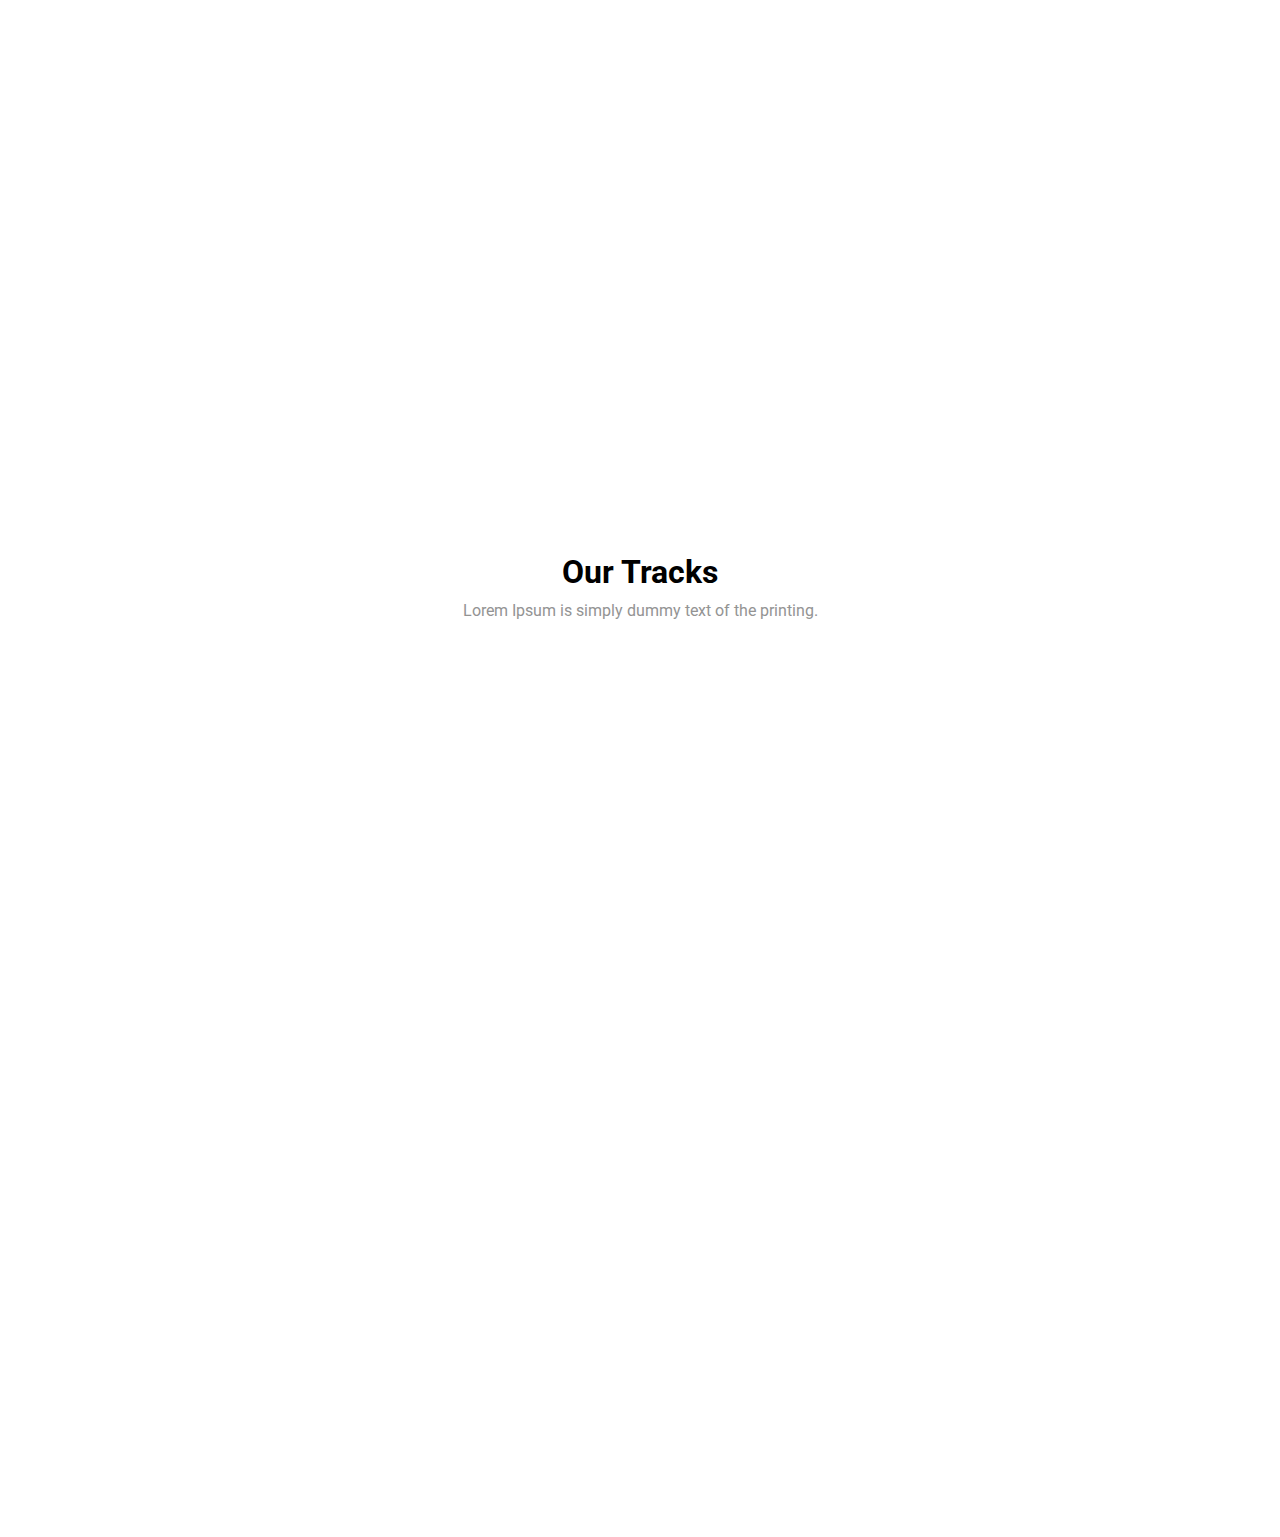
<file: components/section1.html>
<!DOCTYPE html>
<html lang="en">
<head>
    <meta charset="UTF-8">
    <meta name="viewport" content="width=device-width, initial-scale=1.0">
    <title>Document</title>
    <link rel="stylesheet" href="../css/section1.css">

</head>
<body>
    <div class="container">
        <img src="/img/slide/sl2.jpg" alt="Your Image" class="top-image">
        <div class="purple-section">
            <div class="aim-course">
                <div class="purple-card">
                    <img src="/img/section1/t1.png" alt="Skill Icon">
                    <div class="card-content">
                        <h4>Learn The Latest Skills</h4>
                        <p>Contrary to popular belief, Lorem Ipsum is not simply random text. It has roots in a BC, making it over 2000 years old.
                        </p>
                    </div>
                </div>
                <div class="purple-card">
                    <img src="/img/section1/t2.png" alt="Career Icon">
                    <div class="card-content">
                        <h4>Get Ready For a Career</h4>
                        <p>Contrary to popular belief, Lorem Ipsum is not simply random text. It has roots in a BC, making it over 2000 years old.
                        </p>
                    </div>
                </div>
                <div class="purple-card">
                    <img src="/img/section1/t3.png" alt="Certificate Icon">
                    <div class="card-content">
                        <h4>Earn a Certificate</h4>
                        <p>Contrary to popular belief, Lorem Ipsum is not simply random text. It has roots in a BC, making it over 2000 years old.
                        </p>
                    </div>
                </div>
            </div>
        </div>
        <div class="tracks-section">
            <img src="/img/section1/lamp.png" alt="lamp" class="lamp-icon">
            <div class="tracks-content">
                <h2>Our Tracks</h2>
                <p>Lorem Ipsum is simply dummy text of the printing.</p>
            </div>
            <img src="/img/section1/arrow.png" alt="arrow" class="arrow-icon">
        </div>
        <div class="wrapper-card">
        <div class="course-container">
            <!-- <div class="wrapper-card"> -->
            <div class="course-card">
                <img src="/img/section1/g1.png" alt="Course Image" class="course-image">
                <div class="course-content">
                    <div class="course-header">
                        <p class="course-category">UI/UX Design</p>
                        <span class="course-star">★★★★☆</span>
                    </div>
                    <h3 class="course-title">UI/UX Design for Beginners</h3>
                    <p class="course-price">$98</p><hr>
                    <div class="course-info">
                        <span>22hr 30min</span>
                        <span>34 Courses</span>
                        <span>250 Sales</span>
                    </div>
                    <button class="join-button">Join Course</button>
                </div>
            </div>
             <!-- </div> -->
            <div class="course-card">
                <img src="/img/section1/g2.png" alt="Course Image" class="course-image">
                <div class="course-content">
                    <div class="course-header">
                        <p class="course-category">UI/UX Design</p>
                        <span class="course-star">★★★★☆</span>
                    </div>
                    <h3 class="course-title">UI/UX Design for Beginners</h3>
                    <p class="course-price">$98</p><hr>
                    <div class="course-info">
                        <span>22hr 30min</span>
                        <span>34 Courses</span>
                        <span>250 Sales</span>
                    </div>
                    <button class="join-button">Join Course</button>
                </div>
            </div>
            <div class="course-card">
                <img src="/img/section1/g3.png" alt="Course Image" class="course-image">
                <div class="course-content">
                    <div class="course-header">
                        <p class="course-category">UI/UX Design</p>
                        <span class="course-star">★★★★☆</span>
                    </div>
                    <h3 class="course-title">UI/UX Design for Beginners</h3>
                    <p class="course-price">$98</p><hr>
                    <div class="course-info">
                        <span>22hr 30min</span>
                        <span>34 Courses</span>
                        <span>250 Sales</span>
                    </div>
                    <button class="join-button">Join Course</button>
                </div>
            </div>
        </div>
        <div class="background-container">
            <!-- Hình ảnh i2 nằm trên background -->
            <img src="/img/slide/i2.png" alt="Learning Illustration 2" class="foreground-image">

            <!-- Phần nội dung -->
            <div class="content">
                <h2>Premium <span>Learning</span> Experience</h2>
                <div class="features">
                    <div class="feature">
                        <img src="/img/slide/i3.png" alt="Icon">
                        <div class="text">
                            <strong>Easily Accessible</strong>
                            <p>Learning Will Feel Very Comfortable With Courslab.</p>                  
                        </div>
                    </div>
                    <div class="feature">
                        <img src="/img/slide/i3.png" alt="Icon">
                        <div class="text">
                            <strong>Fun learning experience</strong>
                            <p>Learning Will Feel Very Comfortable With Courslab.</p>
                        </div>
                    </div>
                </div>
            </div>
            
        </div>
    </div>
</body>
</html>
</file>
<file: css/section1.css>
/* Import font Roboto từ Google Fonts */
@import url("https://fonts.googleapis.com/css2?family=Roboto:wght@300;400;500;700&display=swap");

/* Reset mặc định */
* {
  margin: 0;
  padding: 0;
  box-sizing: border-box;
  font-family: "Roboto", sans-serif;
}


.body {
  font-family: Arial, sans-serif;
  margin: 0;
  padding: 0;
  display: flex;
  justify-content: center;
  align-items: center;
  height: 100vh;
  background-color: #f5f5f5;
}

/* purple block in center */
.purple-section {
  background-color: #5a2a82;
  padding: 30px;
  border-radius: 10px;
  box-shadow: 0 4px 8px rgba(0, 0, 0, 0.2);
  width: 80%;
  color: white;
  text-align: center;
  margin: 40px auto;
  position: relative;
  top: -150px;
  opacity: 0;
  transform: translateY(-20px);
  transition: opacity 0.5s ease-out, transform 0.5s ease-out;
}

.purple-section.in-view {
  opacity: 1;
  transform: translateY(0);
}

.aim-course {
  display: flex;
  justify-content: space-around;
  align-items: center;
}

.purple-card {
  display: flex;
  align-items: center;
  background-color: transparent;
  padding: 20px;
  border-radius: 10px;
  text-align: left;
  max-width: 320px;
}

.purple-card img {
  width: 60px;
  height: 60px;
  margin-right: 25px;
  border-radius: 7px;
  border: 2px solid #d3d3d3;
  /* Màu xám nhạt */
  padding: 10px;
  /* Tạo khoảng cách giữa ảnh và viền */
  background-color: #f5f5f5;
  /* Nền xám nhạt */
}

.card-content {
  flex: 1;
  max-width: 250px;
}

h4 {
  margin: 0 0 10px 0;
  font-size: 1.2em;
  color: white;
}

p {
  margin: 0;
  font-size: 0.7em;
  color: white;
  opacity: 0.7;
}

/* Our Tracks */
.tracks-section {
  position: relative;
  text-align: center;
  padding: 20px 0;
  margin-bottom: 40px;
  margin-top: -150px;
}

.tracks-content {
  max-width: 600px;
  margin: 0 auto;
  text-align: center;
}

.tracks-section h2 {
  font-size: 2em;
  font-weight: bold;
  margin-bottom: 10px;
}

.tracks-section p {
  font-size: 1em;
  color: #666;
  max-width: 600px;
  margin: 0 auto;
}

/* setup icon */
.lamp-icon,
.arrow-icon {
  width: 100px;
  height: auto;
  position: absolute; /* Giữ nguyên vị trí tuyệt đối */
  opacity: 0; /* Bắt đầu với độ mờ */
  transform: translateY(-20px); /* Đẩy lên một chút */
  transition: opacity 0.5s ease-out, transform 0.5s ease-out; /* Thêm hiệu ứng chuyển đổi */
}

.lamp-icon.in-view,
.arrow-icon.in-view {
  opacity: 1; /* Hiển thị khi có lớp in-view */
  transform: translateY(0); /* Đưa về vị trí ban đầu */
}

.lamp-icon {
  left: -3px; /* Đẩy icon ra ngoài gần lề */
  top: 50%;
  transform: translateY(-50%);
}

.arrow-icon {
  right: -3px; /* Đẩy icon ra ngoài gần lề */
  top: 50%;
  transform: translateY(-50%);
}

/* Course Card */
.wrapper-card {
  margin: 40px;
  /*  */
}

.course-container {
  display: flex;
  gap: 20px;
  flex-wrap: wrap;
  justify-content: center;
  max-width: 1200px;
  margin: 0 auto;
  opacity: 1;
  transform: translateY(0);
  transition: opacity 0.5s ease-out, transform 0.5s ease-out;
}

.course-card {
  background: white;
  border-radius: 12px;
  padding: 10px;
  margin: 20px;
  box-shadow: 0 6px 12px rgba(0, 0, 0, 0.3);
  width: 320px;
  overflow: hidden;
  transition: opacity 0.5s ease-out, transform 0.5s ease-out;
  opacity: 0;
  transform: translateY(20px);
}

.course-card.in-view {
  opacity: 1;
  transform: translateY(0);
}

.course-image {
  width: 100%;
  height: 180px;
  object-fit: cover;
  border-radius: 15px;
}

.course-content {
  padding: 1px;
}

.course-header {
  display: flex;
  justify-content: space-between;
  align-items: center;
}

.course-category {
  color: gray;
  font-size: 0.9em;
}

.course-star {
  font-size: 0.9em;
  color: orange;
}

.course-title {
  font-size: 1.2em;
  margin: 5px 0;
}

.course-price {
  font-size: 1.2em;
  color: orange;
  font-weight: bold;
}

.course-info {
  display: flex;
  justify-content: space-around;
  font-size: 0.9em;
  color: gray;
  margin: 10px 0;
}

.join-button {
  background-color: orange;
  color: white;
  border: none;
  padding: 10px;
  border-radius: 20px;
  width: 50%;
  cursor: pointer;
  font-size: 1em;
  display: block;
  margin: 10px auto;
  /* Căn giữa */
  text-align: center;
}

/* hover effect */
.join-button:hover {
  background-color: darkorange;
}

.course-card:hover {
  transform: scale(1.10);
  box-shadow: 0 8px 20px rgba(0, 0, 0, 0.3);
}

.top-image {
  width: 100%;
  /* Đặt chiều rộng hình ảnh */
  height: auto;
  /* Đảm bảo tỷ lệ hình ảnh */
  margin-bottom: 20px;
  /* Khoảng cách giữa hình ảnh và khung màu tím */
  opacity: 0;
  transform: translateY(-20px);
  transition: opacity 0.5s ease-out, transform 0.5s ease-out;
}

.top-image.in-view {
  opacity: 1;
  transform: translateY(0);
}

/* Responsive for purple block */
/* ----------------------------- */
.purple-section {
  background-color: #5a2a82;
  padding: 30px;
  border-radius: 10px;
  box-shadow: 0 4px 8px rgba(0, 0, 0, 0.2);
  width: 80%;
  max-width: 1200px;
  /* Giới hạn chiều rộng tối đa */
  color: white;
  text-align: center;
  margin: 40px auto;
  /* Canh giữa */
}

/* Responsive for tablet */
@media screen and (max-width: 1024px) {
  .purple-section {
    width: 90%;
    /* Giữ khoảng cách đều 2 bên */
    padding: 20px;
  }

  .aim-course {
    flex-direction: column;
    /* Xếp dọc thay vì ngang */
    gap: 20px;
    /* Thêm khoảng cách giữa các phần */
  }
}

/* Responsive for mobile */
@media screen and (max-width: 768px) {
  .purple-section {
    width: 95%;
    /* Gần sát lề nhưng vẫn có khoảng trống */
    padding: 15px;
  }

  .aim-course {
    flex-direction: column;
  }

  .purple-card {
    flex-direction: column;
    /* Icon và text xếp dọc */
    text-align: center;
    max-width: 100%;
    /* Giãn full màn hình */
  }

  .purple-card img {
    margin: 0 auto 10px;
    /* Căn giữa icon */
  }
}

/* Responsive for course card */
/* --------------------------------- */
/* Responsive: Tablet */
@media screen and (max-width: 1024px) {
  .course-container {
    justify-content: center;
    /* Đảm bảo căn giữa */
  }
}

/* Responsive: Mobile */
@media screen and (max-width: 768px) {
  .course-container {
    flex-direction: column;
    /* Đưa card xuống hàng */
    align-items: center;
    /* Căn giữa card */
  }
}



/* background */

.background-container {
  position: relative;
  width: 100%;
  height: 390px;
  background: url('/img/slide/i1.png') no-repeat center center;
  background-size: cover;
  /* Để ảnh nền phủ toàn bộ */
  display: flex;
  align-items: center;
  padding: 50px;
  margin-top: 20px;
}

.foreground-image {
  position: absolute;
  left: 80px;
  /* Điều chỉnh vị trí ảnh i2 */
  bottom: 20px;
  width: 20%;
  /* Điều chỉnh kích thước ảnh i2 */
  max-width: 300px;
  opacity: 0;
  transform: translateY(-20px);
  transition: opacity 0.5s ease-out, transform 0.5s ease-out;
}

.foreground-image.in-view {
  opacity: 1;
  transform: translateY(0);
}

.content {
  flex: 1;
  padding-left: 40%;
  /* Đẩy nội dung qua phải để tránh chồng lên i2 */
  transition: transform 1s ease-out, opacity 1s ease-out;
}

.content h2 {
  font-size: 28px;
  font-weight: bold;
}

.content span {
  color: #ff6600;
}

.features {
  margin-top: 20px;
}

.feature p {
  color: black;
  opacity: 0.5;
}

.feature {
  display: flex;
  align-items: center;
  margin-bottom: 15px;

}

.feature img {
  width: 70px;
  margin-right: 30px;
  border: solid;
  border-radius: 10px;
}

.feature .text {
  font-size: 16px;
}



/* Các phần tử hiển thị khi có lớp 'in-view' */
.background-container.in-view,
.foreground-image.in-view,
.content.in-view,
.features.in-view {
  opacity: 1;
  transform: translateX(0px);
  /* Đưa phần tử về vị trí ban đầu */
}

.background-container,
.foreground-image,
.content,
.features {
  opacity: 0;
  transform: translateX(-100%);
  /* Di chuyển phần tử ra ngoài màn hình */
  transition: all 2s ease-out;
}


/* Mobile (dưới 768px) */
@media screen and (max-width: 768px) {
  .background-container {
    flex-direction: column;
    align-items: center;
    text-align: center;
    height: auto;
    padding: 20px;
  }

  .foreground-image {
    position: static;
    width: 50%;
    margin-bottom: 20px;
  }

  .content {
    padding-left: 0;
    width: 100%;
  }

  .features {
    display: flex;
    flex-direction: column;
    align-items: center;
  }

  .feature {
    flex-direction: column;
    text-align: center;
  }

  .feature img {
    margin-bottom: 10px;
    margin-right: 0;
  }
}

/* Tablet (768px - 1024px) */
@media screen and (max-width: 1024px) {
  .content {
    padding-left: 20%;
  }

  .foreground-image {
    left: 40px;
    width: 30%;
  }
}
</file>
